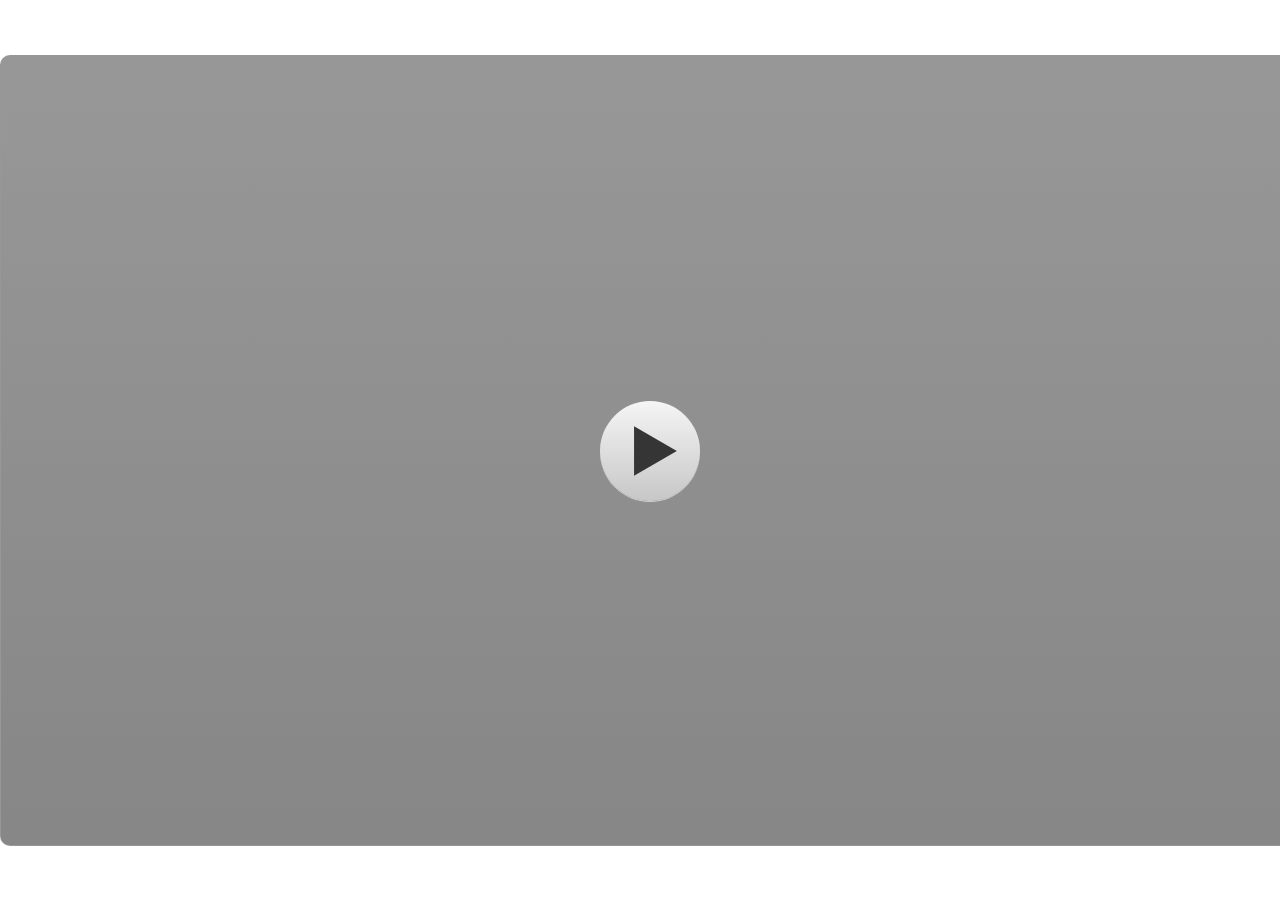
<file: index.html>
﻿<!doctype html>
<html lang="en-US">
<head>
  <meta charset="utf-8">
  <!-- Created using Storyline 3 - http://www.articulate.com  -->
  <!-- version: 3.20.30234.0 -->
  <title>E-Modul Elemen Bhinneka Tunggal Ika Fase E Ok</title>
  <meta http-equiv="x-ua-compatible" content="IE=edge"/>
  <meta name="viewport" content="width=device-width,initial-scale=1,user-scalable=no,shrink-to-fit=no,minimal-ui"/>
  <meta name="apple-mobile-web-app-capable" content="yes"/>
  <style>
    html, body { height: 100%; padding: 0; margin: 0 }
    #app { height: 100%; width: 100%; }
  </style>

  <script>
    window.DS = {};
    window.globals = {
      DATA_PATH_BASE: '',
      HAS_FRAME: true,
      HAS_SLIDE: true,

      lmsPresent: false,
      tinCanPresent: false,
      cmi5Present: false,
      aoSupport: false,
      scale: 'noscale',
      captureRc: false,
      browserSize: 'optimal',
      bgColor: '#FFFFFF',
      features: '',
      themeName: 'classic',
      preloaderColor: '#FFFFFF',
      suppressAnalytics: false,
      productChannel: 'perpetual',
      publishSource: 'storyline',
      aid: '',
      cid: 'a8e955ca-76a5-4b1f-ac93-f01287bfd94d',
      playerVersion: '3.20.30234.0',
      publishTimestamp: '2025-08-21T11:02:54.1645652Z',
      maxIosVideoElements: 10,
      connectionSettings: { },

      
      parseParams: function(qs) {
        if (window.globals.parsedParams != null) {
          return window.globals.parsedParams;
        }
        qs = (qs || window.location.search.substr(1)).split('+').join(' ');
        var params = {},
            tokens,
            re = /[?&]?([^=]+)=([^&]*)/g;

        while (tokens = re.exec(qs)) {
          params[decodeURIComponent(tokens[1]).trim()] =
            decodeURIComponent(tokens[2]).trim();
        }
        window.globals.parsedParams = params;
        return params;
      }

    };
  </script>
  <script>
    var isIe11 = ('ActiveXObject' in window || window.MSBlobBuilder != null)
      && window.msCrypto != null && !window.ActiveXObject;
    if (isIe11) {
      window.globals.unsupportedBrowser = true;
      document.write(atob('[base64]'));
    }
  </script>
  
  <script>window.THREE = { };</script>
  
</head>
<body style="background: #FFFFFF" class="cs-HTML theme-classic">
  <!-- 360 -->
  <script>!function(){var e,i=/iPhone/i,o=/iPod/i,n=/iPad/i,t=/\biOS-universal(?:.+)Mac\b/i,r=/\bAndroid(?:.+)Mobile\b/i,a=/Android/i,d=/(?:SD4930UR|\bSilk(?:.+)Mobile\b)/i,p=/Silk/i,l=/Windows Phone/i,u=/\bWindows(?:.+)ARM\b/i,b=/BlackBerry/i,s=/BB10/i,c=/Opera Mini/i,f=/\b(CriOS|Chrome)(?:.+)Mobile/i,h=/Mobile(?:.+)Firefox\b/i,v=function(e){return void 0!==e&&"MacIntel"===e.platform&&"number"==typeof e.maxTouchPoints&&e.maxTouchPoints>1&&"undefined"==typeof MSStream};e=function(e){var m={userAgent:"",platform:"",maxTouchPoints:0};e||"undefined"==typeof navigator?"string"==typeof e?m.userAgent=e:e&&e.userAgent&&(m={userAgent:e.userAgent,platform:e.platform,maxTouchPoints:e.maxTouchPoints||0}):m={userAgent:navigator.userAgent,platform:navigator.platform,maxTouchPoints:navigator.maxTouchPoints||0};var g=m.userAgent,y=g.split("[FBAN");void 0!==y[1]&&(g=y[0]),void 0!==(y=g.split("Twitter"))[1]&&(g=y[0]);var A=function(e){return function(i){return i.test(e)}}(g),w={apple:{phone:A(i)&&!A(l),ipod:A(o),tablet:!A(i)&&(A(n)||v(m))&&!A(l),universal:A(t),device:(A(i)||A(o)||A(n)||A(t)||v(m))&&!A(l)},amazon:{phone:A(d),tablet:!A(d)&&A(p),device:A(d)||A(p)},android:{phone:!A(l)&&A(d)||!A(l)&&A(r),tablet:!A(l)&&!A(d)&&!A(r)&&(A(p)||A(a)),device:!A(l)&&(A(d)||A(p)||A(r)||A(a))||A(/\bokhttp\b/i)},windows:{phone:A(l),tablet:A(u),device:A(l)||A(u)},other:{blackberry:A(b),blackberry10:A(s),opera:A(c),firefox:A(h),chrome:A(f),device:A(b)||A(s)||A(c)||A(h)||A(f)},any:!1,phone:!1,tablet:!1};return w.any=w.apple.device||w.android.device||w.windows.device||w.other.device,w.phone=w.apple.phone||w.android.phone||w.windows.phone,w.tablet=w.apple.tablet||w.android.tablet||w.windows.tablet,w}(),"object"==typeof exports&&"undefined"!=typeof module?module.exports=e:"function"==typeof define&&define.amd?define((function(){return e})):this.isMobile=e}();
    window.isMobile.apple.tablet = window.isMobile.apple.tablet ||
      (navigator.platform === 'MacIntel' && navigator.maxTouchPoints > 1);
    window.isMobile.apple.device = window.isMobile.apple.device || window.isMobile.apple.tablet;
    window.isMobile.tablet = window.isMobile.tablet || window.isMobile.apple.tablet;
    window.isMobile.any = window.isMobile.any || window.isMobile.apple.tablet;
  </script>

  <div id="focus-sink" tabindex="-1"></div>

  <div id="preso"></div>
  <script>
    (function() {

      var classTypes = [ 'desktop', 'mobile', 'phone', 'tablet' ];

      var addDeviceClasses = function(prefix, testObj) {
        var curr, i;
        for (i = 0; i < classTypes.length; i++) {
          curr = classTypes[i];
          if (testObj[curr]) {
            document.body.classList.add(prefix + curr);
          }
        }
      };

      var params = window.globals.parseParams(),
          isDevicePreview = params.devicepreview === '1',
          isPhoneOverride = params.deviceType === 'phone' || (isDevicePreview && params.phone == '1'),
          isTabletOverride = (params.deviceType === 'tablet' || isDevicePreview) && !isPhoneOverride,
          isMobileOverride = isPhoneOverride || isTabletOverride;

      var deviceView = {
        desktop: !window.isMobile.any && !isMobileOverride,
        mobile: window.isMobile.any || isMobileOverride,
        phone: isPhoneOverride || (window.isMobile.phone && !isTabletOverride),
        tablet: isTabletOverride || window.isMobile.tablet
      };

      window.globals.deviceView = deviceView;
      window.isMobile.desktop = !window.isMobile.any;
      window.isMobile.mobile = window.isMobile.any;

      addDeviceClasses('view-', deviceView);

    })();
  </script>
  
  <script src='story_content/user.js' type=text/javascript></script>
  <div class="slide-loader"></div>

  <script>
    if (window.globals.deviceView.isMobile) { var doc = document, loader = doc.body.querySelector('.slide-loader'); [ 1, 2, 3 ].forEach(function(n) { var d = doc.createElement('div'); d.style.backgroundColor = window.globals.preloaderColor; d.classList.add('mobile-loader-dot'); d.classList.add('dot' + n); loader.appendChild(d); }); }
  </script>

  <div class="mobile-load-title-overlay" style="display: none">
    <div class="mobile-load-title">E-Modul Elemen Bhinneka Tunggal Ika Fase E Ok</div>
  </div>

  <div class="mobile-chrome-warning"></div>

  
<style>
  .warn-connection-dialog {
    display: none;
    background: transparent;
    pointer-events: none;
    position: fixed;
    left: 0;
    top: 0;
    width: 100%;
    height: 100%;
    z-index: 999;
  }

  .warn-connection-content {
    border-radius: 4px;
    background: white;
    border: 1px solid #E7E7E7;
    color: #333333;
    box-shadow: 0 2px 4px rgba(0, 0, 0, 0.25);
    transition: all 150ms ease-out;
    position: absolute;
    white-space: nowrap;
  }

  .view-phone.is-landscape .warn-connection-content {
    left: 23px;
    bottom: 23px;
  }

  .view-tablet.is-landscape .warn-connection-content {
    left: 50%;
    top: 20px;
    transform: translateX(-50%);
  }

  .is-portrait .warn-connection-content {
    transform: translate(-50%, calc(-100% - 15px));
  }

  .warn-connection-content p {
    display: inline-block;
    margin: 0 8px 0 0;
    line-height: 33px;
    font-size: 11px;
  }

  .warn-connection-content svg {
    position: relative;
    vertical-align: middle;
    margin: 0 2px 2px 8px;
  }

  .view-desktop .warn-connection-content {
    left: 1.5em;
    bottom: 1.5em;
  }

  .view-desktop .warn-connection-content p {
    font-size: 1.1em;
  }

  .is-offline .warn-connection-dialog {
    display: block;
  }

  .is-offline .cs-panel * {
    pointer-events: none !important;
  }

  .is-offline .cs-panel {
    pointer-events: all !important;
  }

  .is-offline #nav-controls * {
    pointer-events: none !important;
  }

  .is-offline #nav-controls {
    pointer-events: all !important;
  }
</style>

<div class="warn-connection-dialog">
  <div class="warn-connection-content">
    <svg width="17" height="15" viewBox="0 0 17 15" xmlns="http://www.w3.org/2000/svg">
      <path fill="#8F0000" stroke="white" d="M16.07,12.98 L15.88,12.23 L9.51,1.21 C8.97,0.26,7.6,0.26,7.06,1.21 L0.69,12.23 C0.15,13.16,0.81,14.36,1.91,14.36 H14.65 C15.47,14.36,16.05,13.7,16.07,12.98 Z"/>
      <path fill="white" stroke="white" d="M8.58,5.5 C8.35,5.28,8.5,5.35,8.21,5.32 C8.09,5.35,7.97,5.49,7.96,5.67 C7.97,5.79,7.98,5.92,7.98,6.04 L7.98,6.04 C7.99,6.17,8,6.31,8.01,6.43 L8.01,6.44 C8.03,6.92,8.06,7.41,8.09,7.9 L8.09,7.9 C8.12,8.39,8.14,8.88,8.17,9.37 C8.17,9.39,8.18,9.42,8.2,9.44 C8.23,9.46,8.25,9.47,8.28,9.47 C8.31,9.47,8.34,9.46,8.35,9.44 C8.37,9.43,8.38,9.4,8.39,9.35 L8.39,9.34 C8.39,9.24,8.4,9.15,8.4,9.05 L8.4,9.05 C8.41,8.96,8.41,8.86,8.42,8.75 C8.43,8.44,8.45,8.12,8.47,7.81 L8.47,7.81 C8.49,7.49,8.51,7.18,8.53,6.87 C8.55,6.46,8.56,6.05,8.59,5.64 L8.6,5.62 C8.6,5.57,8.59,5.53,8.58,5.5 L8.21,5.32 Z"/>
      <circle fill="white" stroke="white" cx="8.3" cy="11.35" r="0.3"/>
    </svg>
    <p>You are offline. Trying to reconnect...</p>
  </div>
</div>

<script>
  (function() {
    window.DS.connection = {
      warningShown: false,
      assets: {},
      loadingAssetGroup: false,
      retryDelay: 500
    };

    // @TODO this is POC code and can be cleaned up a bit more if we move forward
    // with the feature



    // The `window.globals.features` variable must be set in `webpack.dev.config` when testing locally - it is not enough
    // to have it in the data - but it must be set there as well.
    var useConnectionMessages = window.AbortController != null &&
      window.location.protocol != 'file:' &&
      window.globals.features.indexOf('ConnectionMessages') != -1;

    window.DS.connection.useConnectionMessages = useConnectionMessages

    var assetCount = 0;
    var checkLoadedId;
    var connectionSettings = window.globals.connectionSettings;

    if (useConnectionMessages && connectionSettings != null) {
      var contentEl = document.querySelector('.warn-connection-content');
      var messageEl = contentEl.querySelector('p')

      if (connectionSettings.useDarkTheme) {
        contentEl.style.borderColor = '#BABBBA';
        contentEl.style.backgroundColor = '#282828';
        contentEl.style.color = '#FFFFFF';
      }

      if (connectionSettings.message != null) {
        messageEl.textContent = window.decodeURIComponent(connectionSettings.message);
      }
    }

    function checkAssetsReady() {
      for (var i in DS.connection.assets) {
        if (!DS.connection.assets[i].success) {
          return false;
        }
      }
      return true;
    }

    function stopAssetGroup() {
      if (!useConnectionMessages) { return; }

      assetCount = 0;

      DS.connection.oldAssetGroup = DS.connection.assets;
      DS.connection.assets = {};
      DS.connection.loadingAssetGroup = false;
      clearInterval(checkLoadedId);
    }

    function startAssetGroup() {
      if (!useConnectionMessages) { return; }
      var ticks = 0;
      clearInterval(checkLoadedId);
      checkLoadedId = setInterval(function() {
        var loaded = 0;
        if (assetCount === 0 && loaded === 0) {
          clearInterval(checkLoadedId);
          return;
        }

        for (var i in DS.connection.assets) {
          if (DS.connection.assets[i].success) {
            loaded++;
          }
        }

        if (assetCount === loaded && checkAssetsReady()) {
          for (var i in DS.connection.assets) {
            if (DS.connection.assets[i].action) {
              DS.connection.assets[i].action();
            }
          }
          hideWarning();
          stopAssetGroup();
        }
      }, 100)
    }

    function requiredAsset(url, action, retry, type) {
      if (!useConnectionMessages) { return; }
      if (DS.connection.assets[url]) { return; }

      DS.connection.assets[url] = {
        success: false, action: action, retry: retry, type: type
      };
      assetCount = Object.keys(DS.connection.assets).length;
      if (!DS.connection.loadingAssetGroup) {
        startAssetGroup();
      }
      DS.connection.loadingAssetGroup = true;
    }

    function assetLoaded(url) {
      if (!useConnectionMessages) { return; }
      if (DS.connection.assets[url]) {
        DS.connection.assets[url].success = true;
      }
    }

    function assetFailed(url) {
      if (!useConnectionMessages) { return; }
      if (!DS.connection.assets[url]) {
        if (/\.js$/.test(url)) {
          setTimeout(function() {
            if (DS.connection.lastSlideLoaded != null) {
              DS.connection.lastSlideLoaded();
            }
          }, DS.connection.retryDelay);
        }
        return;
      }
      if (!DS.connection.warningShown) { showWarning(); }
      if (DS.connection.assets[url].retry) {
        setTimeout(function() {
          if (!DS.connection.assets[url].success) {
            DS.connection.assets[url].retry()
          }
        }, DS.connection.retryDelay);
      }
    }

    function hideWarning() {
      document.body.classList.remove('is-offline');
      DS.connection.warningShown = false;
    }
    DS.connection.hideWarning = hideWarning

    function showWarning(btn) {
      document.body.classList.add('is-offline')
      DS.connection.warningShown = true;
      updateWarningPosition();
    }

    function updateWarningPosition() {
      if (!DS.connection.warningShown) {
        return;
      }

      var isPortrait = document.body.classList.contains('is-portrait');
      var warningEl = document.querySelector('.warn-connection-content');

      if (isPortrait) {
        var slide = document.querySelector('.primary-slide');
        var slideRect = slide.getBoundingClientRect();

        warningEl.style.top = `${slideRect.top}px`
        warningEl.style.left = `${slideRect.left + slideRect.width / 2}px`
      } else {
        warningEl.style.top = null;
        warningEl.style.left = null;
      }

      window.requestAnimationFrame(updateWarningPosition);
    }

    // these will all be noops if the feature flag isn't set in
    // the data and `window.globals.features`
    DS.connection.requiredAsset = requiredAsset;
    DS.connection.assetLoaded = assetLoaded;
    DS.connection.assetFailed = assetFailed;
    DS.connection.stopAssetGroup = stopAssetGroup;
    DS.connection.startAssetGroup = startAssetGroup;
  })();
</script>


  <script>
    
    if (window.autoSpider && window.vInterfaceObject) {
      document.querySelector('.mobile-load-title-overlay').style.display = 'none';
    }
  </script>

  

  <link rel="stylesheet" href="html5/data/css/output.min.css" data-noprefix/>
</body>
<script src="html5/lib/scripts/bootstrapper.min.js"></script>
</html>
</file>
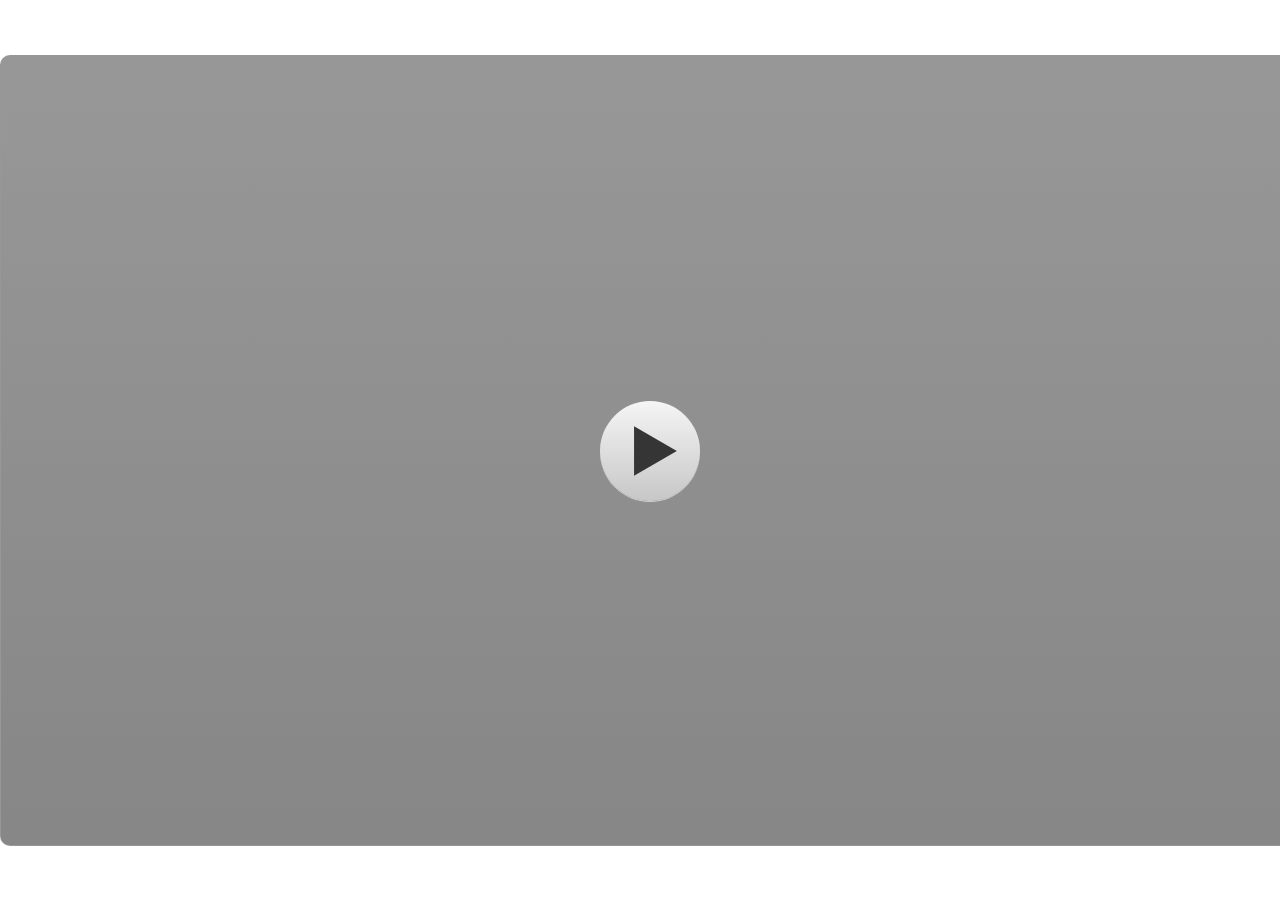
<file: story.html>
﻿<!doctype html>
<html lang="en-US">
<head>
  <meta charset="utf-8">
  <!-- Created using Storyline 3 - http://www.articulate.com  -->
  <!-- version: 3.20.30234.0 -->
  <title>E-Modul Elemen Bhinneka Tunggal Ika Fase E Ok</title>
  <meta http-equiv="x-ua-compatible" content="IE=edge"/>
  <meta name="viewport" content="width=device-width,initial-scale=1,user-scalable=no,shrink-to-fit=no,minimal-ui"/>
  <meta name="apple-mobile-web-app-capable" content="yes"/>
  <style>
    html, body { height: 100%; padding: 0; margin: 0 }
    #app { height: 100%; width: 100%; }
  </style>

  <script>
    window.DS = {};
    window.globals = {
      DATA_PATH_BASE: '',
      HAS_FRAME: true,
      HAS_SLIDE: true,

      lmsPresent: false,
      tinCanPresent: false,
      cmi5Present: false,
      aoSupport: false,
      scale: 'noscale',
      captureRc: false,
      browserSize: 'optimal',
      bgColor: '#FFFFFF',
      features: '',
      themeName: 'classic',
      preloaderColor: '#FFFFFF',
      suppressAnalytics: false,
      productChannel: 'perpetual',
      publishSource: 'storyline',
      aid: '',
      cid: 'a8e955ca-76a5-4b1f-ac93-f01287bfd94d',
      playerVersion: '3.20.30234.0',
      publishTimestamp: '2025-08-21T11:02:54.1645652Z',
      maxIosVideoElements: 10,
      connectionSettings: { },

      
      parseParams: function(qs) {
        if (window.globals.parsedParams != null) {
          return window.globals.parsedParams;
        }
        qs = (qs || window.location.search.substr(1)).split('+').join(' ');
        var params = {},
            tokens,
            re = /[?&]?([^=]+)=([^&]*)/g;

        while (tokens = re.exec(qs)) {
          params[decodeURIComponent(tokens[1]).trim()] =
            decodeURIComponent(tokens[2]).trim();
        }
        window.globals.parsedParams = params;
        return params;
      }

    };
  </script>
  <script>
    var isIe11 = ('ActiveXObject' in window || window.MSBlobBuilder != null)
      && window.msCrypto != null && !window.ActiveXObject;
    if (isIe11) {
      window.globals.unsupportedBrowser = true;
      document.write(atob('[base64]'));
    }
  </script>
  
  <script>window.THREE = { };</script>
  
</head>
<body style="background: #FFFFFF" class="cs-HTML theme-classic">
  <!-- 360 -->
  <script>!function(){var e,i=/iPhone/i,o=/iPod/i,n=/iPad/i,t=/\biOS-universal(?:.+)Mac\b/i,r=/\bAndroid(?:.+)Mobile\b/i,a=/Android/i,d=/(?:SD4930UR|\bSilk(?:.+)Mobile\b)/i,p=/Silk/i,l=/Windows Phone/i,u=/\bWindows(?:.+)ARM\b/i,b=/BlackBerry/i,s=/BB10/i,c=/Opera Mini/i,f=/\b(CriOS|Chrome)(?:.+)Mobile/i,h=/Mobile(?:.+)Firefox\b/i,v=function(e){return void 0!==e&&"MacIntel"===e.platform&&"number"==typeof e.maxTouchPoints&&e.maxTouchPoints>1&&"undefined"==typeof MSStream};e=function(e){var m={userAgent:"",platform:"",maxTouchPoints:0};e||"undefined"==typeof navigator?"string"==typeof e?m.userAgent=e:e&&e.userAgent&&(m={userAgent:e.userAgent,platform:e.platform,maxTouchPoints:e.maxTouchPoints||0}):m={userAgent:navigator.userAgent,platform:navigator.platform,maxTouchPoints:navigator.maxTouchPoints||0};var g=m.userAgent,y=g.split("[FBAN");void 0!==y[1]&&(g=y[0]),void 0!==(y=g.split("Twitter"))[1]&&(g=y[0]);var A=function(e){return function(i){return i.test(e)}}(g),w={apple:{phone:A(i)&&!A(l),ipod:A(o),tablet:!A(i)&&(A(n)||v(m))&&!A(l),universal:A(t),device:(A(i)||A(o)||A(n)||A(t)||v(m))&&!A(l)},amazon:{phone:A(d),tablet:!A(d)&&A(p),device:A(d)||A(p)},android:{phone:!A(l)&&A(d)||!A(l)&&A(r),tablet:!A(l)&&!A(d)&&!A(r)&&(A(p)||A(a)),device:!A(l)&&(A(d)||A(p)||A(r)||A(a))||A(/\bokhttp\b/i)},windows:{phone:A(l),tablet:A(u),device:A(l)||A(u)},other:{blackberry:A(b),blackberry10:A(s),opera:A(c),firefox:A(h),chrome:A(f),device:A(b)||A(s)||A(c)||A(h)||A(f)},any:!1,phone:!1,tablet:!1};return w.any=w.apple.device||w.android.device||w.windows.device||w.other.device,w.phone=w.apple.phone||w.android.phone||w.windows.phone,w.tablet=w.apple.tablet||w.android.tablet||w.windows.tablet,w}(),"object"==typeof exports&&"undefined"!=typeof module?module.exports=e:"function"==typeof define&&define.amd?define((function(){return e})):this.isMobile=e}();
    window.isMobile.apple.tablet = window.isMobile.apple.tablet ||
      (navigator.platform === 'MacIntel' && navigator.maxTouchPoints > 1);
    window.isMobile.apple.device = window.isMobile.apple.device || window.isMobile.apple.tablet;
    window.isMobile.tablet = window.isMobile.tablet || window.isMobile.apple.tablet;
    window.isMobile.any = window.isMobile.any || window.isMobile.apple.tablet;
  </script>

  <div id="focus-sink" tabindex="-1"></div>

  <div id="preso"></div>
  <script>
    (function() {

      var classTypes = [ 'desktop', 'mobile', 'phone', 'tablet' ];

      var addDeviceClasses = function(prefix, testObj) {
        var curr, i;
        for (i = 0; i < classTypes.length; i++) {
          curr = classTypes[i];
          if (testObj[curr]) {
            document.body.classList.add(prefix + curr);
          }
        }
      };

      var params = window.globals.parseParams(),
          isDevicePreview = params.devicepreview === '1',
          isPhoneOverride = params.deviceType === 'phone' || (isDevicePreview && params.phone == '1'),
          isTabletOverride = (params.deviceType === 'tablet' || isDevicePreview) && !isPhoneOverride,
          isMobileOverride = isPhoneOverride || isTabletOverride;

      var deviceView = {
        desktop: !window.isMobile.any && !isMobileOverride,
        mobile: window.isMobile.any || isMobileOverride,
        phone: isPhoneOverride || (window.isMobile.phone && !isTabletOverride),
        tablet: isTabletOverride || window.isMobile.tablet
      };

      window.globals.deviceView = deviceView;
      window.isMobile.desktop = !window.isMobile.any;
      window.isMobile.mobile = window.isMobile.any;

      addDeviceClasses('view-', deviceView);

    })();
  </script>
  
  <script src='story_content/user.js' type=text/javascript></script>
  <div class="slide-loader"></div>

  <script>
    if (window.globals.deviceView.isMobile) { var doc = document, loader = doc.body.querySelector('.slide-loader'); [ 1, 2, 3 ].forEach(function(n) { var d = doc.createElement('div'); d.style.backgroundColor = window.globals.preloaderColor; d.classList.add('mobile-loader-dot'); d.classList.add('dot' + n); loader.appendChild(d); }); }
  </script>

  <div class="mobile-load-title-overlay" style="display: none">
    <div class="mobile-load-title">E-Modul Elemen Bhinneka Tunggal Ika Fase E Ok</div>
  </div>

  <div class="mobile-chrome-warning"></div>

  
<style>
  .warn-connection-dialog {
    display: none;
    background: transparent;
    pointer-events: none;
    position: fixed;
    left: 0;
    top: 0;
    width: 100%;
    height: 100%;
    z-index: 999;
  }

  .warn-connection-content {
    border-radius: 4px;
    background: white;
    border: 1px solid #E7E7E7;
    color: #333333;
    box-shadow: 0 2px 4px rgba(0, 0, 0, 0.25);
    transition: all 150ms ease-out;
    position: absolute;
    white-space: nowrap;
  }

  .view-phone.is-landscape .warn-connection-content {
    left: 23px;
    bottom: 23px;
  }

  .view-tablet.is-landscape .warn-connection-content {
    left: 50%;
    top: 20px;
    transform: translateX(-50%);
  }

  .is-portrait .warn-connection-content {
    transform: translate(-50%, calc(-100% - 15px));
  }

  .warn-connection-content p {
    display: inline-block;
    margin: 0 8px 0 0;
    line-height: 33px;
    font-size: 11px;
  }

  .warn-connection-content svg {
    position: relative;
    vertical-align: middle;
    margin: 0 2px 2px 8px;
  }

  .view-desktop .warn-connection-content {
    left: 1.5em;
    bottom: 1.5em;
  }

  .view-desktop .warn-connection-content p {
    font-size: 1.1em;
  }

  .is-offline .warn-connection-dialog {
    display: block;
  }

  .is-offline .cs-panel * {
    pointer-events: none !important;
  }

  .is-offline .cs-panel {
    pointer-events: all !important;
  }

  .is-offline #nav-controls * {
    pointer-events: none !important;
  }

  .is-offline #nav-controls {
    pointer-events: all !important;
  }
</style>

<div class="warn-connection-dialog">
  <div class="warn-connection-content">
    <svg width="17" height="15" viewBox="0 0 17 15" xmlns="http://www.w3.org/2000/svg">
      <path fill="#8F0000" stroke="white" d="M16.07,12.98 L15.88,12.23 L9.51,1.21 C8.97,0.26,7.6,0.26,7.06,1.21 L0.69,12.23 C0.15,13.16,0.81,14.36,1.91,14.36 H14.65 C15.47,14.36,16.05,13.7,16.07,12.98 Z"/>
      <path fill="white" stroke="white" d="M8.58,5.5 C8.35,5.28,8.5,5.35,8.21,5.32 C8.09,5.35,7.97,5.49,7.96,5.67 C7.97,5.79,7.98,5.92,7.98,6.04 L7.98,6.04 C7.99,6.17,8,6.31,8.01,6.43 L8.01,6.44 C8.03,6.92,8.06,7.41,8.09,7.9 L8.09,7.9 C8.12,8.39,8.14,8.88,8.17,9.37 C8.17,9.39,8.18,9.42,8.2,9.44 C8.23,9.46,8.25,9.47,8.28,9.47 C8.31,9.47,8.34,9.46,8.35,9.44 C8.37,9.43,8.38,9.4,8.39,9.35 L8.39,9.34 C8.39,9.24,8.4,9.15,8.4,9.05 L8.4,9.05 C8.41,8.96,8.41,8.86,8.42,8.75 C8.43,8.44,8.45,8.12,8.47,7.81 L8.47,7.81 C8.49,7.49,8.51,7.18,8.53,6.87 C8.55,6.46,8.56,6.05,8.59,5.64 L8.6,5.62 C8.6,5.57,8.59,5.53,8.58,5.5 L8.21,5.32 Z"/>
      <circle fill="white" stroke="white" cx="8.3" cy="11.35" r="0.3"/>
    </svg>
    <p>You are offline. Trying to reconnect...</p>
  </div>
</div>

<script>
  (function() {
    window.DS.connection = {
      warningShown: false,
      assets: {},
      loadingAssetGroup: false,
      retryDelay: 500
    };

    // @TODO this is POC code and can be cleaned up a bit more if we move forward
    // with the feature



    // The `window.globals.features` variable must be set in `webpack.dev.config` when testing locally - it is not enough
    // to have it in the data - but it must be set there as well.
    var useConnectionMessages = window.AbortController != null &&
      window.location.protocol != 'file:' &&
      window.globals.features.indexOf('ConnectionMessages') != -1;

    window.DS.connection.useConnectionMessages = useConnectionMessages

    var assetCount = 0;
    var checkLoadedId;
    var connectionSettings = window.globals.connectionSettings;

    if (useConnectionMessages && connectionSettings != null) {
      var contentEl = document.querySelector('.warn-connection-content');
      var messageEl = contentEl.querySelector('p')

      if (connectionSettings.useDarkTheme) {
        contentEl.style.borderColor = '#BABBBA';
        contentEl.style.backgroundColor = '#282828';
        contentEl.style.color = '#FFFFFF';
      }

      if (connectionSettings.message != null) {
        messageEl.textContent = window.decodeURIComponent(connectionSettings.message);
      }
    }

    function checkAssetsReady() {
      for (var i in DS.connection.assets) {
        if (!DS.connection.assets[i].success) {
          return false;
        }
      }
      return true;
    }

    function stopAssetGroup() {
      if (!useConnectionMessages) { return; }

      assetCount = 0;

      DS.connection.oldAssetGroup = DS.connection.assets;
      DS.connection.assets = {};
      DS.connection.loadingAssetGroup = false;
      clearInterval(checkLoadedId);
    }

    function startAssetGroup() {
      if (!useConnectionMessages) { return; }
      var ticks = 0;
      clearInterval(checkLoadedId);
      checkLoadedId = setInterval(function() {
        var loaded = 0;
        if (assetCount === 0 && loaded === 0) {
          clearInterval(checkLoadedId);
          return;
        }

        for (var i in DS.connection.assets) {
          if (DS.connection.assets[i].success) {
            loaded++;
          }
        }

        if (assetCount === loaded && checkAssetsReady()) {
          for (var i in DS.connection.assets) {
            if (DS.connection.assets[i].action) {
              DS.connection.assets[i].action();
            }
          }
          hideWarning();
          stopAssetGroup();
        }
      }, 100)
    }

    function requiredAsset(url, action, retry, type) {
      if (!useConnectionMessages) { return; }
      if (DS.connection.assets[url]) { return; }

      DS.connection.assets[url] = {
        success: false, action: action, retry: retry, type: type
      };
      assetCount = Object.keys(DS.connection.assets).length;
      if (!DS.connection.loadingAssetGroup) {
        startAssetGroup();
      }
      DS.connection.loadingAssetGroup = true;
    }

    function assetLoaded(url) {
      if (!useConnectionMessages) { return; }
      if (DS.connection.assets[url]) {
        DS.connection.assets[url].success = true;
      }
    }

    function assetFailed(url) {
      if (!useConnectionMessages) { return; }
      if (!DS.connection.assets[url]) {
        if (/\.js$/.test(url)) {
          setTimeout(function() {
            if (DS.connection.lastSlideLoaded != null) {
              DS.connection.lastSlideLoaded();
            }
          }, DS.connection.retryDelay);
        }
        return;
      }
      if (!DS.connection.warningShown) { showWarning(); }
      if (DS.connection.assets[url].retry) {
        setTimeout(function() {
          if (!DS.connection.assets[url].success) {
            DS.connection.assets[url].retry()
          }
        }, DS.connection.retryDelay);
      }
    }

    function hideWarning() {
      document.body.classList.remove('is-offline');
      DS.connection.warningShown = false;
    }
    DS.connection.hideWarning = hideWarning

    function showWarning(btn) {
      document.body.classList.add('is-offline')
      DS.connection.warningShown = true;
      updateWarningPosition();
    }

    function updateWarningPosition() {
      if (!DS.connection.warningShown) {
        return;
      }

      var isPortrait = document.body.classList.contains('is-portrait');
      var warningEl = document.querySelector('.warn-connection-content');

      if (isPortrait) {
        var slide = document.querySelector('.primary-slide');
        var slideRect = slide.getBoundingClientRect();

        warningEl.style.top = `${slideRect.top}px`
        warningEl.style.left = `${slideRect.left + slideRect.width / 2}px`
      } else {
        warningEl.style.top = null;
        warningEl.style.left = null;
      }

      window.requestAnimationFrame(updateWarningPosition);
    }

    // these will all be noops if the feature flag isn't set in
    // the data and `window.globals.features`
    DS.connection.requiredAsset = requiredAsset;
    DS.connection.assetLoaded = assetLoaded;
    DS.connection.assetFailed = assetFailed;
    DS.connection.stopAssetGroup = stopAssetGroup;
    DS.connection.startAssetGroup = startAssetGroup;
  })();
</script>


  <script>
    
    if (window.autoSpider && window.vInterfaceObject) {
      document.querySelector('.mobile-load-title-overlay').style.display = 'none';
    }
  </script>

  

  <link rel="stylesheet" href="html5/data/css/output.min.css" data-noprefix/>
</body>
<script src="html5/lib/scripts/bootstrapper.min.js"></script>
</html>
</file>
